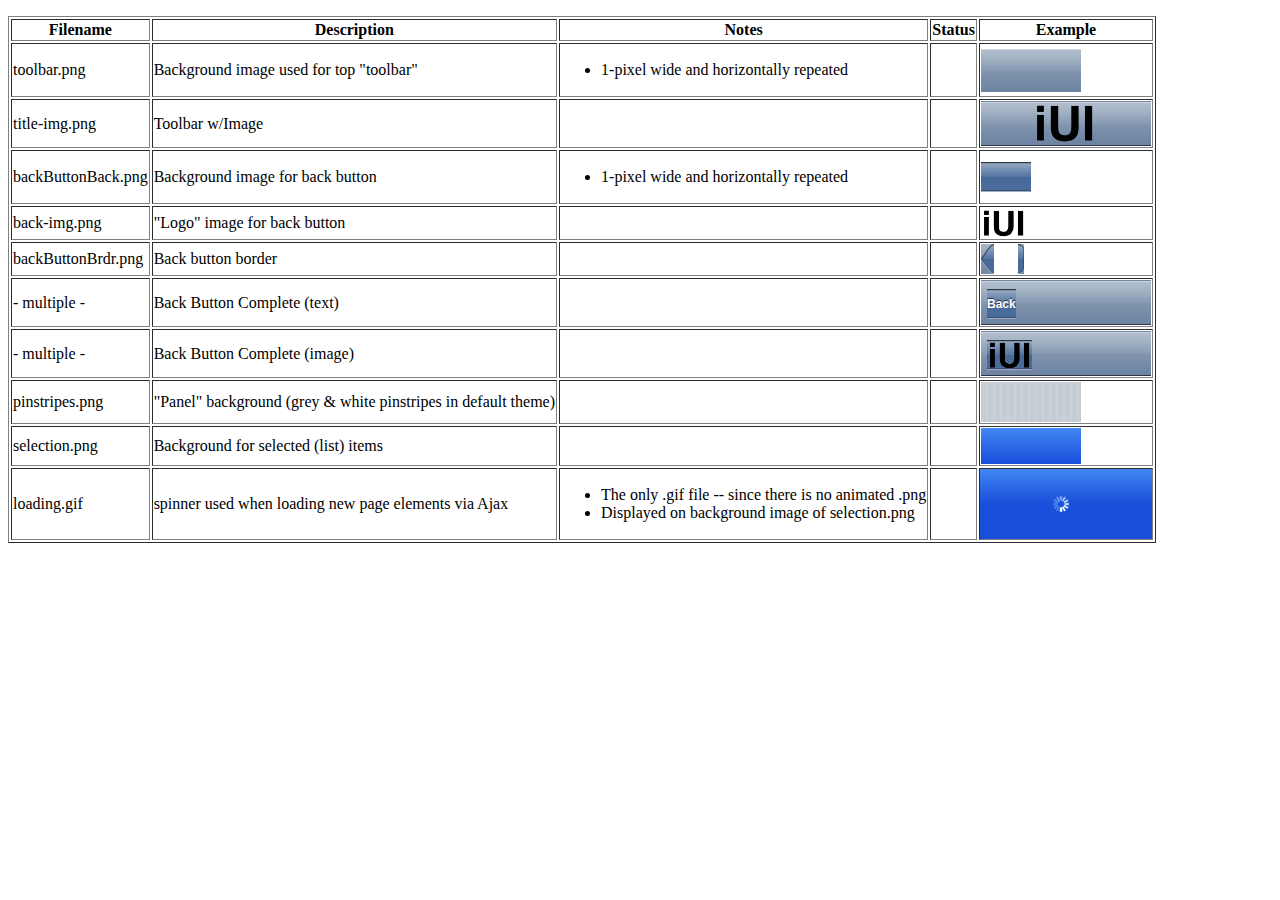
<file: public/iui/t/ThemeImageCatalog.html>
<?xml version="1.0" encoding="UTF-8"?>
<!DOCTYPE html PUBLIC "-//W3C//DTD XHTML 1.0 Transitional//EN"
"http://www.w3.org/TR/xhtml1/DTD/xhtml1-transitional.dtd">
<html>
  <head>
    <title>iUI Theme Image Catalog</title>

    <style type="text/css">.toolbar {
    position: relative;
    display: block;
    box-sizing: border-box;
    -webkit-box-sizing: border-box;
    border-bottom: 1px solid #2d3642;
    border-top: 1px solid #6d84a2;
    padding: 0 10px 10px 10px;
    height: 45px;
    background-image: url(default/toolbar.png);
}

.button {
    font-family: Helvetica;
    color: #000000;
    overflow-x: hidden;
    // position: absolute;
    overflow: hidden;
    top: 8px;
    right: 6px;
    margin: 0;
    border-width: 0 5px;
    padding: 0 3px;
    width: auto;
    height: 30px;
    line-height: 30px;
 //   font-family: inherit;
    font-size: 12px;
    font-weight: bold;
    color: #FFFFFF;
    text-shadow: rgba(0, 0, 0, 0.6) 0px -1px 0;
    text-overflow: ellipsis;
    text-decoration: none;
    white-space: nowrap;
    background: none;
}

.backButton {
    display: inline;
    position: absolute;
    top: 8px;
    left: 6px;
    min-height: 30px;
    right: auto;
    -webkit-border-image: url(default/backButtonBrdr.png) 0 8 0 14;
    background: url(default/backButtonBack.png) repeat-x;
    border-width: 0 8px 0 14px;
    max-width: 55px;
    padding: 0;
}

.panel {
    background: #c5ccd4 url(default/pinstripes.png);
}</style>
  </head>

  <body><p></p><table border="1">
      <thead>
        <tr>
          <th>Filename</th>

          <th>Description</th>

          <th>Notes</th>

          <th>Status</th>

          <th>Example</th>
        </tr>
      </thead>

      <tr>
        <td>toolbar.png</td>

        <td>Background image used for top "toolbar"</td>

        <td><ul>
            <li>1-pixel wide and horizontally repeated</li>
          </ul></td>

        <td></td>

        <td><img alt="???" height="43px" src="default/toolbar.png"
        width="100px" /></td>
      </tr>

      <tr>
        <td>title-img.png</td>

        <td>Toolbar w/Image</td>

        <td></td>

        <td></td>

        <td><div class="toolbar"><img alt="???" height=""
        src="default/title-img.png" width="" /></div></td>
      </tr>

      <tr>
        <td>backButtonBack.png</td>

        <td>Background image for back button</td>

        <td><ul>
            <li>1-pixel wide and horizontally repeated</li>
          </ul></td>

        <td></td>

        <td><img alt="???" height="30px" src="default/backButtonBack.png"
        width="50px" /></td>
      </tr>

      <tr>
        <td>back-img.png</td>

        <td>"Logo" image for back button</td>

        <td></td>

        <td></td>

        <td><img alt="???" height="" src="default/back-img.png"
        width="" /></td>
      </tr>

      <tr>
        <td>backButtonBrdr.png</td>

        <td>Back button border</td>

        <td></td>

        <td></td>

        <td><img alt="???" height="" src="default/backButtonBrdr.png"
        width="" /></td>
      </tr>

      <tr>
        <td>- multiple -</td>

        <td>Back Button Complete (text)</td>

        <td></td>

        <td></td>

        <td style=""><div class="toolbar"><a class="button backButton"
        style="-webkit-border-image: url(default/backButtonBrdr.png) 0 8 0 14; background: url(default/backButtonBack.png) repeat-x;     border-width: 0 8px 0 14px; max-width: 55px; padding: 0;">Back</a></div></td>
      </tr>

      <tr>
        <td>- multiple -</td>

        <td>Back Button Complete (image)</td>

        <td></td>

        <td></td>

        <td style=""><div class="toolbar"><a class="button backButton"
        style="-webkit-border-image: url(default/backButtonBrdr.png) 0 8 0 14; background: url(default/backButtonBack.png) repeat-x;     border-width: 0 8px 0 14px; max-width: 55px; padding: 0;"><img
        alt="???" src="default/back-img.png" /></a></div></td>
      </tr>

      <tr>
        <td>pinstripes.png</td>

        <td>"Panel" background (grey &amp; white pinstripes in default
        theme)</td>

        <td></td>

        <td></td>

        <td><div class="panel" style="width: 100px; height: 40px;"></div></td>
      </tr>

      <tr>
        <td>selection.png</td>

        <td>Background for selected (list) items</td>

        <td></td>

        <td></td>

        <td><img alt="???" height="36px" src="default/selection.png"
        width="100px;" /></td>
      </tr>

      <tr>
        <td>loading.gif</td>

        <td>spinner used when loading new page elements via Ajax</td>

        <td><ul>
            <li>The only .gif file -- since there is no animated .png </li>

            <li>Displayed on background image of selection.png</li>
          </ul></td>

        <td></td>

        <td bgcolor=""
        style="background-image: url(default/selection.png); background-repeat: repeat-x;  background-color: #194fdb;"><img
        alt="???" src="default/loading.gif"
        style="display: block; margin-left: auto; margin-right: auto;" /></td>
      </tr>
    </table></body>
</html>
</file>
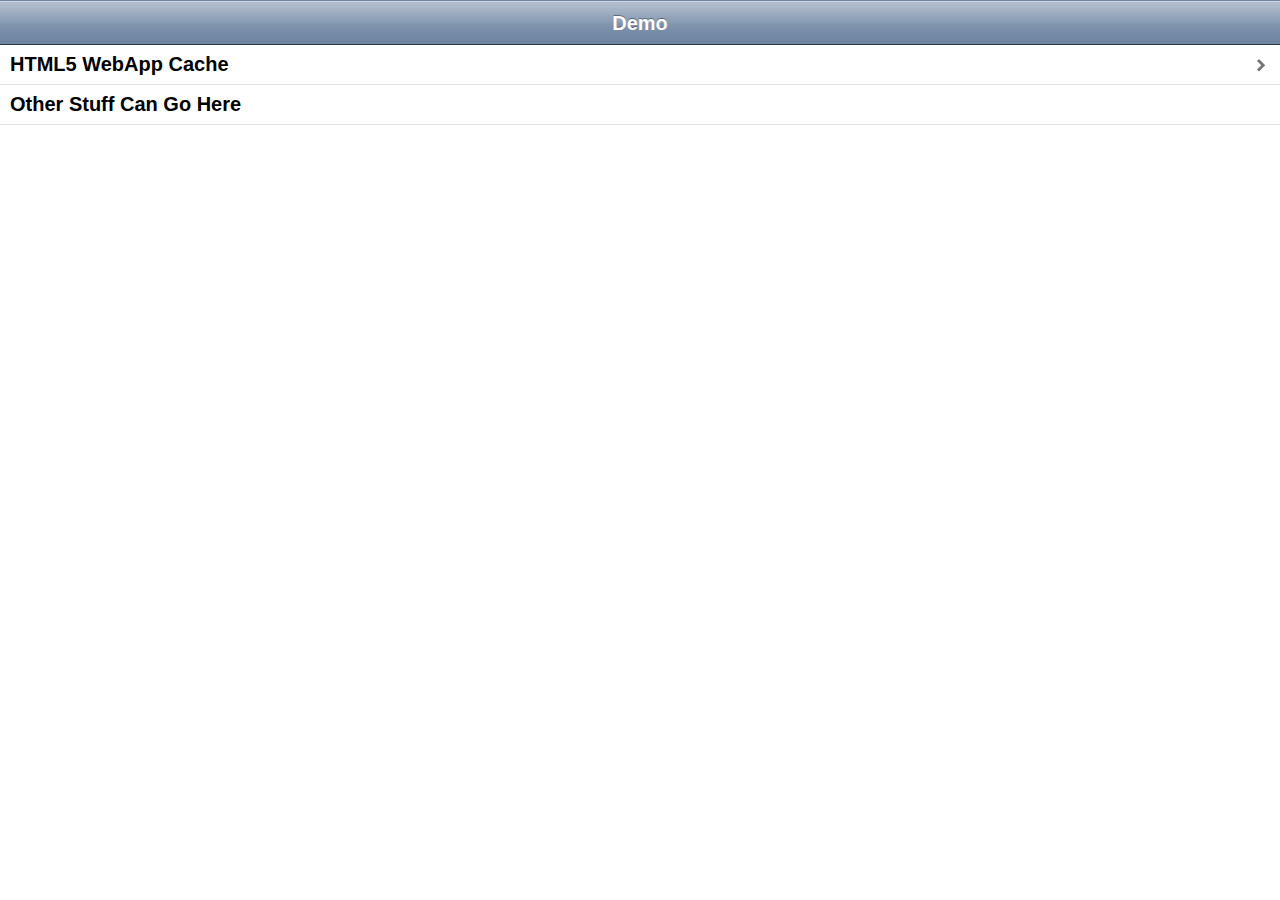
<file: public/iui/ext-sandbox/cache-manager/cache-demo.html>
<!DOCTYPE html>
<html manifest="cache-demo.manifest">
<head>
<title>Cache Demo</title>
<meta name="viewport" content="width=device-width, initial-scale=1.0, maximum-scale=1.0, user-scalable=0"/>
<link rel="icon" type="image/png" href="../../iui-favicon.png">
<link rel="apple-touch-icon" href="../../iui-logo-touch-icon.png" />
<meta name="apple-mobile-web-app-capable" content="yes" />
<link rel="stylesheet" href="../../iui.css" type="text/css" />
<link rel="stylesheet" title="Default" href="../../t/default/default-theme.css"  type="text/css"/>
<script type="application/x-javascript" src="../../iui.js"></script>
<script type="application/x-javascript" src="iui-cache-manager.js"></script>
</head>

<body>
    <div class="toolbar">
        <h1 id="pageTitle"></h1>
        <a id="backButton" class="button" href="#"></a>
    </div>
    
    <ul id="home" title="Demo" selected="true">
        <li><a href="#iui-cache-panel">HTML5 WebApp Cache</a></li>
        <li>Other Stuff Can Go Here</li>
    </ul>

    <div id="iui-cache-panel" class="panel" title="Cache">
        <h2>Status</h2>
        <fieldset>
            <div class="row">
                <label>On Line</label>
                <span class="iui-online-status">?</span>
            </div>
            <div class="row">
                <label>Cache</label>
                <span class="iui-cache-status">?</span>
            </div>
        </fieldset>
		<a class="whiteButton iui-cache-update-button" type="button" target="_noop">Update Cache</a>
      	<a class="grayButton iui-cache-swap-button" type="button" target="_noop">Swap Cache</a>        
    </div>
</body>
</html>
</file>
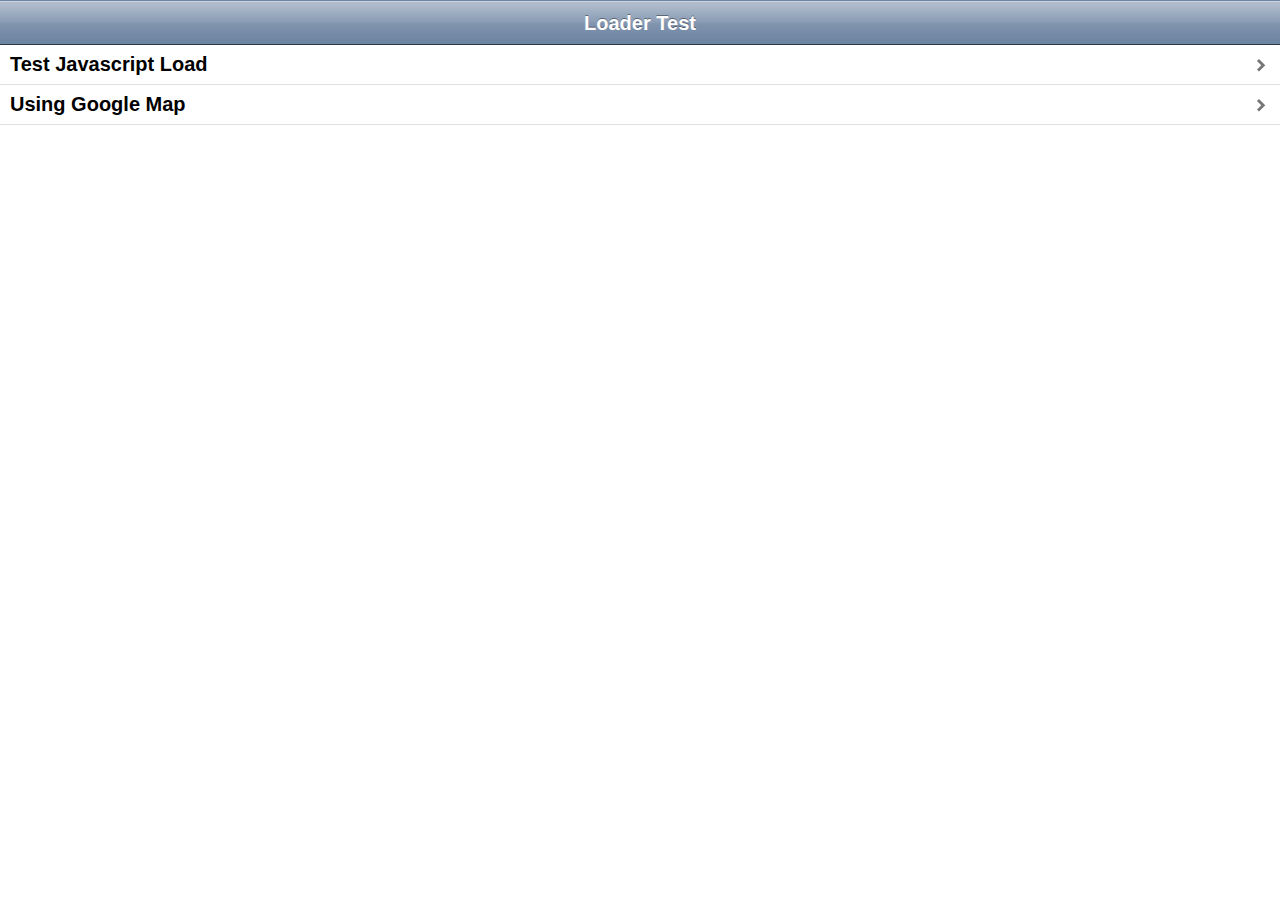
<file: public/iui/ext-sandbox/jit-loader/test-jit-loader.html>
<!DOCTYPE html PUBLIC "-//W3C//DTD XHTML 1.0 Strict//EN"
         "http://www.w3.org/TR/xhtml1/DTD/xhtml1-strict.dtd">
<html xmlns="http://www.w3.org/1999/xhtml">
<head>
	<meta http-equiv="content-type" content="text/html; charset=utf-8" />
	<title>Loader Test</title>
	<meta name="viewport" content="width=device-width, initial-scale=1.0, maximum-scale=1.0, user-scalable=0"/>
	<meta name="apple-mobile-web-app-capable" content="yes">
	<meta name="apple-mobile-web-app-status-bar-style" content="black">
	<link rel="apple-touch-startup-image" href="startup.png">
	<link rel="apple-touch-icon" href="../../../iui/icon.png" />
	
	<style type="text/css" media="screen">@import "../../../iui/iui.css";</style>

	<link rel="stylesheet" title="default_new" href="../../../iui/t/default/default-theme.css"  type="text/css"/>

	<script type="application/x-javascript" src="../../../iui/iui.js"></script>
	<script type="application/x-javascript" src="jit-loader.js"></script>

</head>

<body>

    <div class="toolbar">
        <h1 id="pageTitle"></h1>
        <a id="backButton" class="button" href="#"></a>
    </div>
	
	<ul id="index" title="Loader Test" selected="true">
		<li><a href="jstest.frag">Test Javascript Load</a></li>
		<li><a href="gmaps.frag">Using Google Map</a></li>
	</ul>
</body>
</html>
</file>
<file: public/iui/iui.css>
/*
   Copyright (c) 2007-12, iUI Project Members
   See LICENSE.txt for licensing terms
   Version 0.4
 */
body {
    margin: 0;
    font-family: Helvetica;
    background: #FFFFFF;
    color: #000000;
    overflow-x: hidden;
    -webkit-user-select: none;
    -webkit-text-size-adjust: none;
}

body > *:not(.toolbar) {
    display: none;
    position: absolute;
    margin: 0;
    padding: 0;
    left: 0;
    top: 45px;
    width: 100%;
    height: auto;
    min-height: 415px;
    -webkit-transition-duration: 300ms;
    -webkit-transition-property: -webkit-transform;
    -webkit-transform: translateX(0%);
}

body.landscape > *:not(.toolbar) {
    height: auto;
    min-height: 268px;
}

body > *[selected="true"] {
    display: block;
}

li > a[selected], li > a:active {
    background-color: #194fdb !important;
    background-repeat: no-repeat, repeat-x !important;	/* TG: !important */
    background-position: right center, left top !important;	/* TG: !important */
    color: #FFFFFF !important;
}

li > a[selected="progress"] {
}

/************************************************************************************************/

body > .toolbar {
    box-sizing: border-box;
    -webkit-box-sizing: border-box;
    -moz-box-sizing: border-box;
    border-bottom: 1px solid #2d3642;
    border-top: 1px solid #6d84a2;
    padding: 0 10px 10px 10px;
    height: 45px;
}

.toolbar > h1 {
    position: absolute;
    overflow: hidden;
    left: 50%;
    margin: 1px 0 0 -75px;
    padding-top: 10px;
    height: 45px;
    font-size: 20px;
    width: 150px;
    font-weight: bold;
    text-shadow: rgba(0, 0, 0, 0.4) 0px -1px 0;
    text-align: center;
    text-overflow: ellipsis;
    white-space: nowrap;
    color: #FFFFFF;
}

body.landscape > .toolbar > h1 {
    margin-left: -125px;
    width: 250px;
}

.button {
    position: absolute;
    overflow: hidden;
    top: 8px;
    right: 6px;
    margin: 0;
    border-width: 0 5px;
    padding: 0 3px;
    width: auto;
    height: 30px;
    line-height: 30px;
    font-family: inherit;
    font-size: 12px;
    font-weight: bold;
    color: #FFFFFF;
    text-shadow: rgba(0, 0, 0, 0.6) 0px -1px 0;
    text-overflow: ellipsis;
    text-decoration: none;
    white-space: nowrap;
    background: none;
}

.blueButton {
    border-width: 0 5px;
}

.leftButton {
    left: 6px;
    right: auto;
}

#backButton {
    display: none;
    left: 6px;
    right: auto;
    padding: 0;
    max-width: 55px;
    border-width: 0 8px 0 14px;
}

.whiteButton,
.redButton,
.grayButton {
    display: block;
    border-width: 0 12px;
    padding: 10px;
    text-align: center;
    font-size: 20px;
    font-weight: bold;
    text-decoration: inherit;
    color: inherit;
}

/* TG */ .grayButton[selected], .grayButton:active,
.whiteButton {
    text-shadow: rgba(255, 255, 255, 0.7) 0 1px 0;
/* TG */ background:transparent !important;
}

.redButton {
/* TG */ background:transparent !important;
    color:#fff;
    text-shadow: #7a0001 0 -1px 0;
}

/* TG */ .whiteButton[selected], .whiteButton:active,
.grayButton {
    color: #FFFFFF;
/* TG */ background:transparent !important;
}

/************************************************************************************************/

body > ul > li {
    position: relative;
    margin: 0;
    border-bottom: 1px solid #E0E0E0;
    padding: 8px 0 8px 10px;
    font-size: 20px;
    font-weight: bold;
    list-style: none;
}

body > ul > li.group {
    position: relative;
    top: -1px;
    margin-bottom: -2px;
    border-top: 1px solid #7d7d7d;
    border-bottom: 1px solid #999999;
    padding: 1px 10px;
    font-size: 17px;
    font-weight: bold;
    text-shadow: rgba(0, 0, 0, 0.4) 0 1px 0;
    color: #FFFFFF;
}

body > ul > li.group:first-child {
    top: 0;
    border-top: none;
}

body > ul > li > a {
    display: block;
    margin: -8px 0 -8px -10px;
    padding: 8px 32px 8px 10px;
    text-decoration: none;
    color: inherit;
}

a[target="_replace"] {
    box-sizing: border-box;
    -webkit-box-sizing: border-box;
    -moz-box-sizing: border-box;
    padding-top: 25px;
    padding-bottom: 25px;
    font-size: 18px;
    color: cornflowerblue;
    background-color: #FFFFFF;
    background-image: none;
}

/************************************************************************************************/
    
body > .dialog {
    top: 0;
    width: 100%;
    min-height: 417px;
    z-index: 2;
    background: rgba(0, 0, 0, 0.8);
    padding: 0;
    text-align: right;
}

.dialog > fieldset {
    box-sizing: border-box;
    -webkit-box-sizing: border-box;
    -moz-box-sizing: border-box;
    width: 100%;
    margin: 0;
    border: none;
    border-top: 1px solid #6d84a2;
    padding: 10px 6px;
}

.dialog > fieldset > h1 {
    margin: 0 10px 0 10px;
    padding: 0;
    font-size: 20px;
    font-weight: bold;
    color: #FFFFFF;
    text-shadow: rgba(0, 0, 0, 0.4) 0px -1px 0;
    text-align: center;
}

.dialog > fieldset > label {
    position: absolute;
    margin: 16px 0 0 6px;
    font-size: 14px;
    color: #999999;
    width:	5em;
    text-align:	left;
}

input:not([type|=submit]):not([type|=radio]):not([type|=checkbox]) {
    box-sizing: border-box;
    -webkit-box-sizing: border-box;
    -moz-box-sizing: border-box;
    width: 100%;
    margin: 8px 0 0 0;
    padding: 6px 6px 6px 5em;
    font-size: 14px;
    font-weight: normal;
}

/************************************************************************************************/

body > .panel {
    box-sizing: border-box;
    -webkit-box-sizing: border-box;
    -moz-box-sizing: border-box;
    padding: 10px;
}

.panel > ul, 
.panel > fieldset {
    position: relative;
    margin: 0 0 20px 0;
    padding: 0;
    background: #FFFFFF;
    -webkit-border-radius: 10px;
    -moz-border-radius: 10px;
    border: 1px solid #999999;
    font-size: 16px;
}

.panel > ul li,
.row  {
    position: relative;
    min-height: 42px;
    border-bottom: 1px solid #999999;
    -webkit-border-radius: 0;
    -moz-border-radius: 0;
}

.panel > ul li:last-child,
fieldset > .row:last-child {
    border-bottom: none !important;
}

.row > input:not([type|=radio]):not([type|=checkbox]) {
    box-sizing: border-box;
    -webkit-box-sizing: border-box;
    -moz-box-sizing: border-box;
    margin: 0;
    border: none;
    padding: 12px 10px 0 110px;
    height: 42px;
    background: none;
}

.row > input[type|=radio], .row > input[type|=checkbox], 
.row > select {
  float: right;
  margin: 7px 7px 0 0;
  height: 25px;
  width: 25px;
}

.panel input[type|=submit] {
    width: 100%
}

.row > select {
  width: auto;
  margin: 9px 7px 0 0;
}

.row > label {
    position: absolute;
    top:    0;
    left:   0;
    margin: 0 0 0 14px;
    line-height: 42px;
    font-weight: bold;
}

.row > span {
    position: absolute;
    padding: 12px 10px 0 110px;
    margin: 0;
}

.row > .toggle {
    position: absolute;
    top: 6px;
    right: 6px;
    width: 100px;
    height: 28px;
}

.toggle {
    border: 1px solid #888888;
    -webkit-border-radius: 6px;
    -moz-border-radius: 6px;
    font-size: 19px;
    font-weight: bold;
    line-height: 30px;
}

.toggle[toggled="true"] {
    border: 1px solid #143fae;
}

.toggleOn {
    display: none;
    position: absolute;
    width: 60px;
    text-align: center;
    left: 0;
    top: 0;
    color: #FFFFFF;
    text-shadow: rgba(0, 0, 0, 0.4) 0px -1px 0;
}

.toggleOff {
    position: absolute;
    width: 60px;
    text-align: center;
    right: 0;
    top: 0;
    color: #666666;
}

.toggle[toggled="true"] > .toggleOn {
    display: block;
}

.toggle[toggled="true"] > .toggleOff {
    display: none;
}

.thumb {
    position: absolute;
    top: -1px;
    left: -1px;
    width: 40px;
    height: 28px;    
    border: 1px solid #888888;
    -webkit-border-radius: 6px;
    -moz-border-radius: 6px;
}

.toggle[toggled="true"] > .thumb {
    left: auto;
    right: -1px;
}

.panel > h2 {
    margin: 0 0 8px 14px;
    font-size: inherit;
    font-weight: bold;
    color: #4d4d70;
    text-shadow: rgba(255, 255, 255, 0.75) 2px 2px 0;
}

/************************************************************************************************/

#preloader {
    display: none;
}
</file>
<file: public/iui/t/default/default-theme.css>
/* default-theme.css (c) 2007-2012 by iUI Project Members, see LICENSE.txt for license */
body {
    color: #000000;
}

li > a[selected], li > a:active {
    background-image: url(listArrowSel.png), url(selection.png) !important;
}

li > a[selected="progress"] {
    background-image: url(loading.gif), url(selection.png) !important;
}

/************************************************************************************************/

body > .toolbar {
    background: url(toolbar.png) #6d84a2 repeat-x;
}

.button {
    -webkit-border-image: url(toolButton.png) 0 5 0 5;
    -moz-border-image: url(toolButton.png) 0 5 0 5;
}

.blueButton {
    -webkit-border-image: url(blueButton.png) 0 5 0 5;
    -moz-border-image: url(blueButton.png) 0 5 0 5;
}

#backButton {
    -webkit-border-image: url(backButtonBrdr.png) 0 8 0 14;
    -moz-border-image: url(backButtonBrdr.png) 0 8 0 14;
    background: url(backButtonBack.png) repeat-x;
}

#backButton:active {
    -webkit-border-image: url(backButtonSel.png) 0 8 0 14;
    -moz-border-image: url(backButtonSel.png) 0 8 0 14;
    background: url(backButtonSel.png) repeat-x;
}

.whiteButton {
    -webkit-border-image: url(whiteButton.png) 0 12 0 12;
    -moz-border-image: url(whiteButton.png) 0 12 0 12;
    text-shadow: rgba(255, 255, 255, 0.7) 0 1px 0;
}

.redButton {
    -webkit-border-image: url(redButton.png) 0 12 0 12;
    -moz-border-image: url(redButton.png) 0 12 0 12;
}

.grayButton {
    -webkit-border-image: url(grayButton.png) 0 12 0 12;
    -moz-border-image: url(grayButton.png) 0 12 0 12;
    color: #FFFFFF;
}

/************************************************************************************************/

body > ul > li.group {
	opacity:0.7;
    background: url(listGroup.png) repeat-x;
}

body > ul > li > a {
    background: url(listArrow.png) no-repeat right center;
}

/************************************************************************************************/
    
.dialog > fieldset {
    background: url(toolbar.png) #7388a5 repeat-x;
}

/************************************************************************************************/

body > .panel {
    background: #c5ccd4 url(pinstripes.png);
}

.toggle {
    border: 1px solid #888888;
    background: #FFFFFF url(toggle.png) repeat-x;
}

.toggle[toggled="true"] {
    background: #194fdb url(toggleOn.png) repeat-x;
}

.thumb {
    background: #ffffff url(thumb.png) repeat-x;
}

/************************************************************************************************/
#preloader {
    display: none;
    background-image: url(loading.gif), url(backButtonSel.png), url(selection.png),
        url(blueButton.png), url(listArrowSel.png), url(listArrowSel.png), url(listGroup.png);
}

.toolbar > h1.titleImg {
  background: url(title-img.png) no-repeat top center;
  color: rgba(0,0,0,0);
}

.backButtonImg {
  width: 50px;
  background: url(back-img.png) no-repeat center left,
              url(backButtonBack.png) repeat-x top left !important;
  color: rgba(0,0,0,0);
}
</file>
